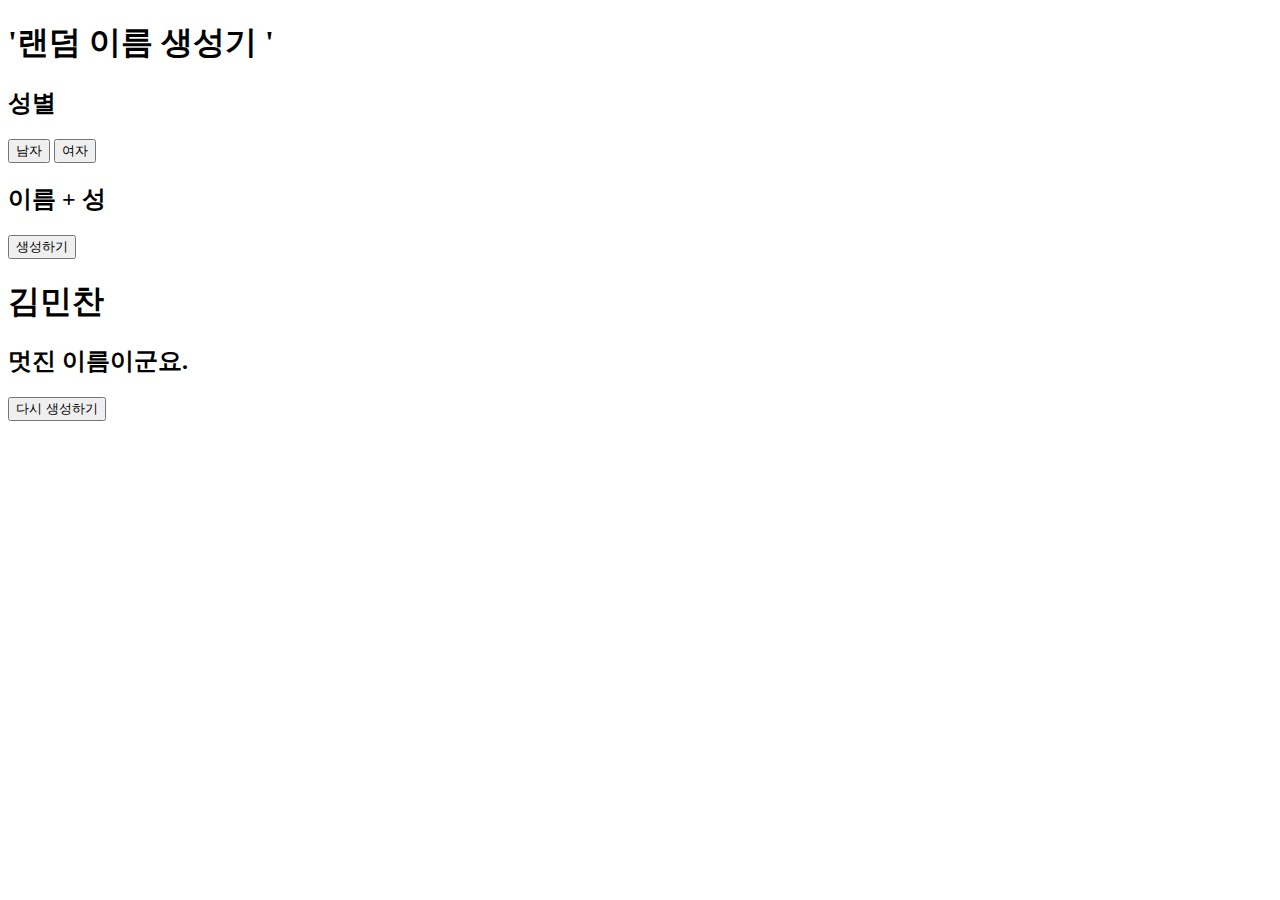
<file: public/index.html>
<!DOCTYPE html>

<html>
    <head>
        <title>이름 생성기</title>
        
    </head>
    <body>
        <div>
            <h1>'랜덤 이름 생성기 '</h1>
            <h2>성별</h2>
            <button>남자</button>
            <button>여자</button>
            <h2>이름 + 성</h2>
            <button>생성하기</button>
        </div>
        
        <div>
            <h1>김민찬</h1>
            <h2>멋진 이름이군요.</h2>
            <button>다시 생성하기</button>
        </div>
    </body>
</html>
</file>
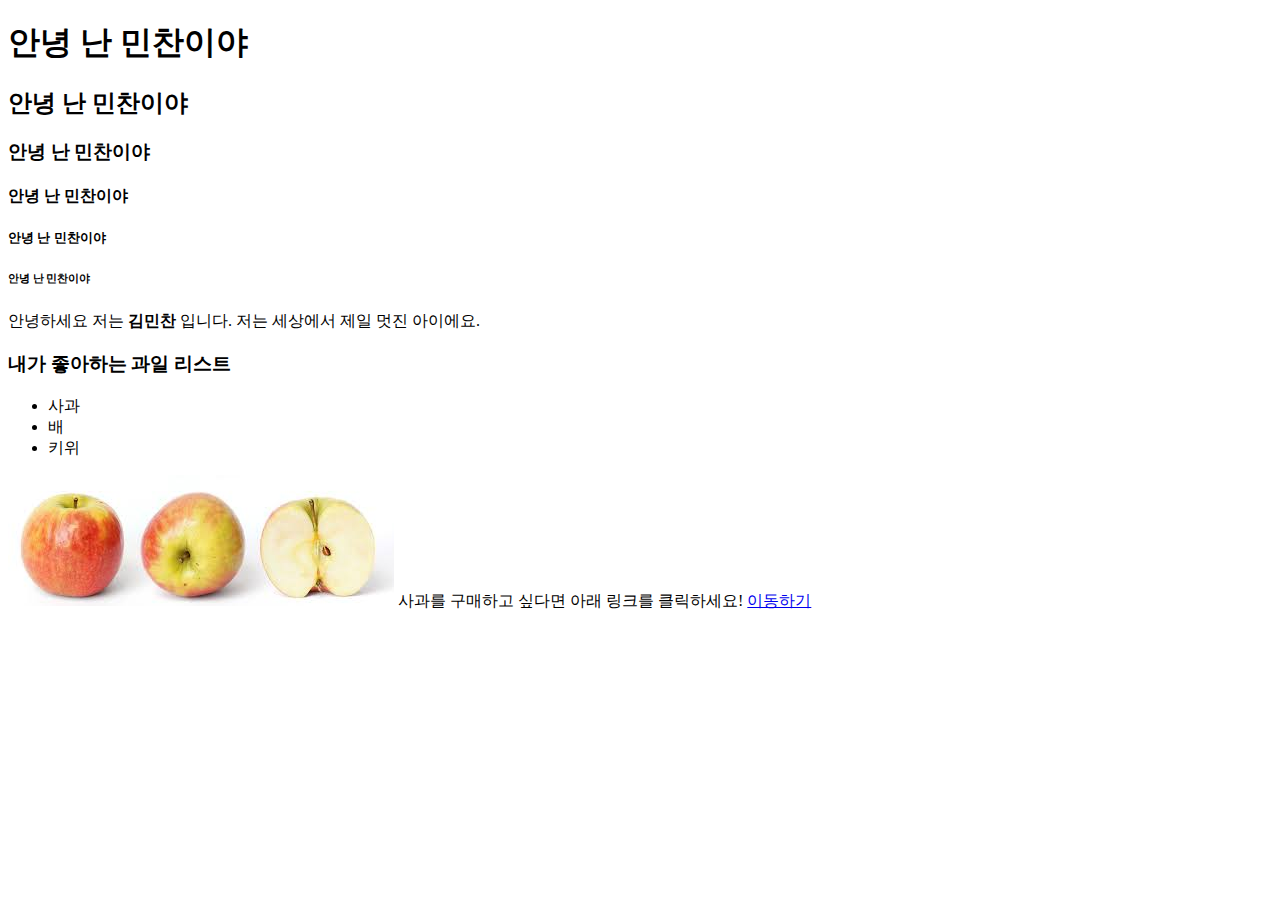
<file: homepage.html>
<!DOCTYPE html>

<html>
    <head>
        <title>김민찬 최고</title>
    </head>
    <body>
        <h1>안녕 난 민찬이야</h1>
        <h2>안녕 난 민찬이야</h2>
        <h3>안녕 난 민찬이야</h3>
        <h4>안녕 난 민찬이야</h4>
        <h5>안녕 난 민찬이야</h5>
        <h6>안녕 난 민찬이야</h6>

        안녕하세요 저는 <strong>김민찬</strong> 입니다. 저는 세상에서 제일 멋진 아이에요.

        <h3>내가 좋아하는 과일 리스트</h3>

        <ul>
            <li>사과</li>
            <li>배</li>
            <li>키위</li>
        </ul>

        <img src="apple.jpeg">
        사과를 구매하고 싶다면 아래 링크를 클릭하세요!

        <a href="https://www.coupang.com/vp/products/6581336828?itemId=14811918226&vendorItemId=82051581908&pickType=COU_PICK&q=%EC%82%AC%EA%B3%BC&searchId=e7a059d34531031&sourceType=search&itemsCount=36&searchRank=1&rank=1&traceId=mfrt01vt">이동하기</a>
        
    </body>
</html>
</file>
